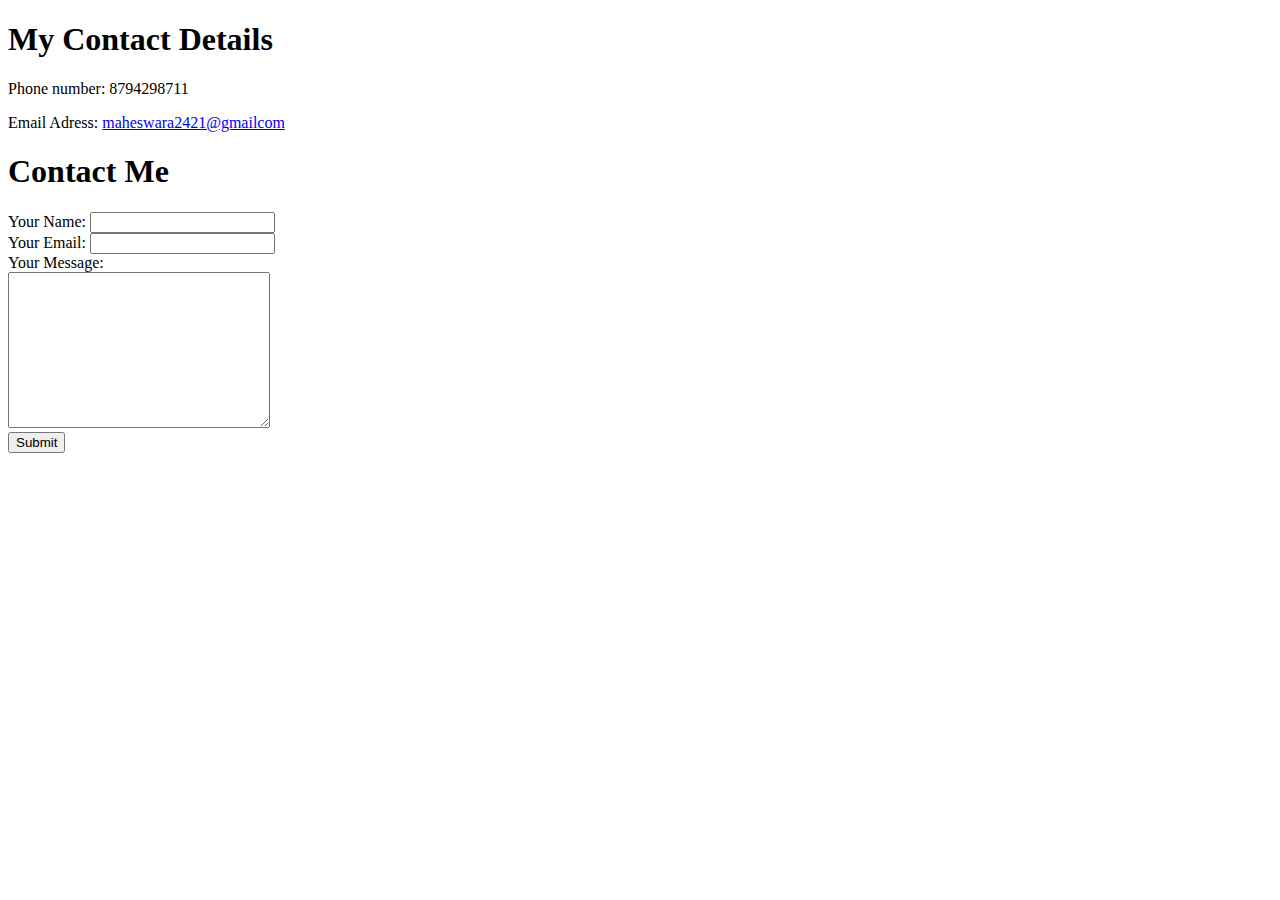
<file: ContactMe.html>
<!DOCTYPE html>
<html>
    <title> Contact Me </title>
    <head>
        <meta charset="UTF-8">
        <meta name="description" content="portfolio of Mohan Vivek">
        <meta name="keywords" content="HTML,CSS,XML,JavaScript">
        <meta name="author" content="Mohan Vivek">
        <meta name="viewport" content="width=device-width, initial-scale=1.0">
    </head>
    <body>
        <h1> My Contact Details </h1>
        <p> Phone number: 8794298711 </p>
        <p> Email Adress: <a href="maheswara2421@gmail.com"> maheswara2421@gmailcom </a></p>
    </body>
    <body>
        <h1> Contact Me </h1>
        <form action="mailto:maheswara2421@gmail.com" method="post" enctype="text/plain">
             <label>Your Name:</label>
            <input type="text" name="yourName" value=""><br>   
            <label>Your Email:</label>  
            <input type="email" name="yourEmail" value=""><br> 
            <label>Your Message:</label><br>
            <textarea name="yourMessage" rows="10" cols="30"></textarea><br>
            <input type="submit" name="">
        </form>
    </body>
</html>
</file>
